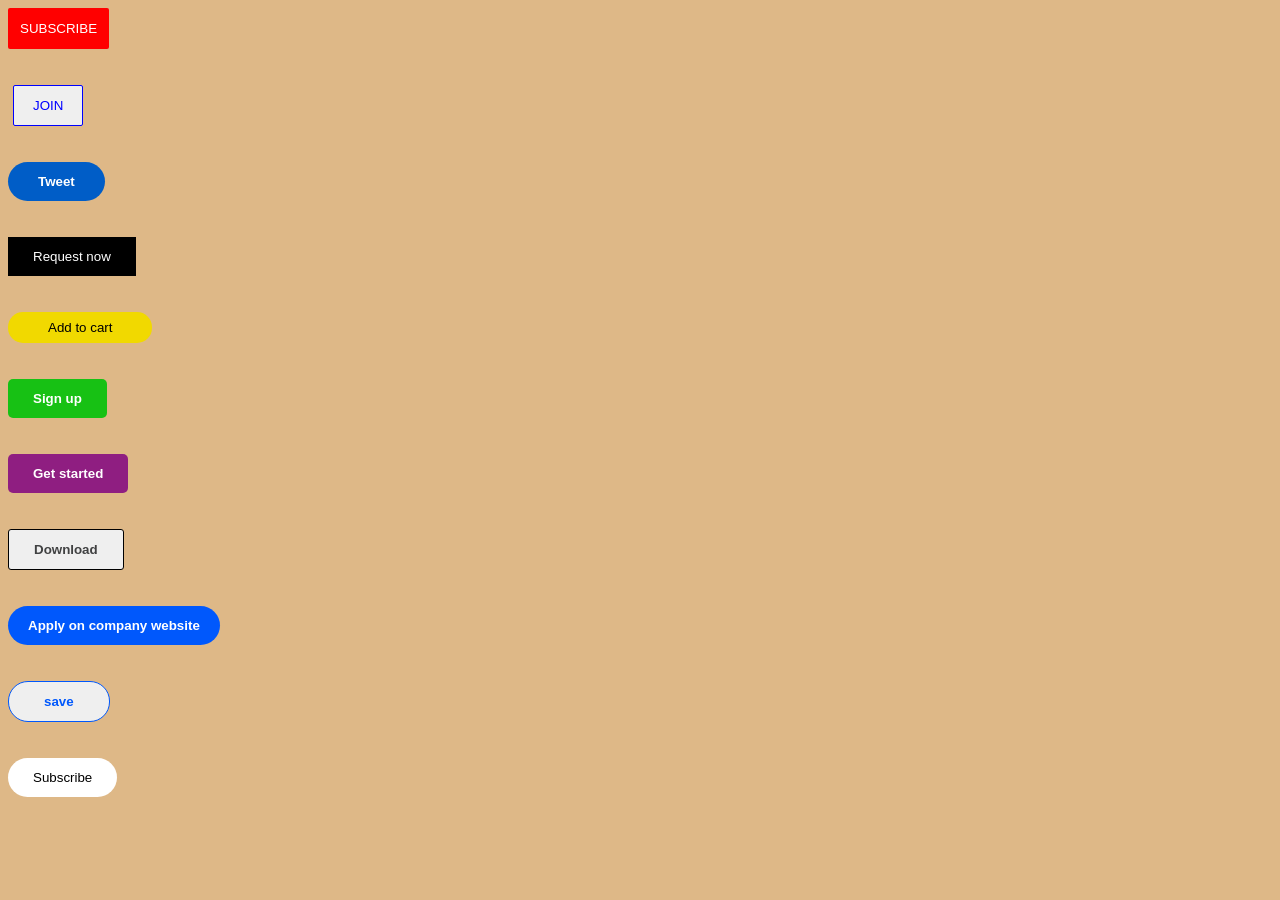
<file: buttons.html>
<!DOCTYPE html>
<html lang="en">
<head>
    <meta charset="UTF-8">
    <meta name="viewport" content="width=device-width, initial-scale=1.0">
    <title>Document</title>
    <link rel="stylesheet" href="buttons.css">
</head>
<body>
    <button id="s">SUBSCRIBE</button>

    <br><br><br>

    <button id="j">JOIN</button>

    <br><br><br>

    <button id="t">Tweet</button>

    <br><br><br>

    <button id="uber">Request now</button>

    <br><br><br>

    <button id="amazon">Add to cart</button>

    <br><br><br>

    <button id="github">Sign up</button>

    <br><br><br>

    <button id="boot">Get started</button>

    <br><br><br>

    <button id="boots">Download</button>

    <br><br><br>

    <button id="link">Apply on company website</button>

    <br><br><br>

    <button id="linki">save</button>

    <br><br><br>

    <button id="you">Subscribe</button>

</body>
</html>
</file>
<file: buttons.css>
body{
    background-color: burlywood;
}
#s{

    padding: 13px 12px;
    color: white;
    border: none;
    border-radius: 2px;
    cursor: pointer;
    background-color: red;
    transition: 0.15s;
}
#s:hover{
    opacity: 0.7;
}
#s:active{
    opacity: 0.4;
}
#j{
    padding: 12px 19px;
    color: blue;
    border: 1px solid blue;
    border-radius: 2px;
    cursor: pointer;
    margin-left: 5px;
    transition: 0.15s;
}
#j:hover{
    background-color: blue;
    color: white;
}
#j:active{
    opacity: 0.7;
}
#t{
    padding: 12px 30px;
    background-color: rgb(0, 93, 199);
    border: none;
    border-radius: 20px;
    color: white;
    font-weight: bold;
    transition: 0.15s;
}
#t:hover{
    box-shadow: 1px 1px 3px black;
}
#uber{
    padding: 12px 25px;
    border: none;
    background-color: black;
    color: white;
}
#uber:hover{
    opacity: 0.8;
}
#amazon{
    padding: 8px 40px;
    background-color: rgb(241, 217, 0); 
    color: black;
    border: none;
    border-radius: 15px;
}
#amazon:hover{
    background-color: rgb(243, 205, 38);
}
#github{
    padding: 12px 25px;
    background-color: rgba(16, 194, 16, 0.966);
    border: none;
    color: white;
    font-weight: bold;
    border-radius: 5px;
}
#github:hover{
    box-shadow: 1px 3px 5px rgba(0, 0, 0, 0.5);
}
#boot{
   
    padding: 12px 25px;
    background-color: rgba(128, 0, 128, 0.836);
    color: white;
    border: none;
    border-radius: 5px;
    font-weight: bold;
}
#boot:hover{
    background-color: rgba(128, 0, 128, 1);
}
#boots{
    
    padding: 12px 25px;
    font-weight: bold;
    color: rgb(64, 65, 66);
    border: 0.5px solid black;
    border-radius: 3px;
}
#boots:hover{
    background-color: grey;
    color: white;
    border: none;
}
#link{
   
    padding: 12px 20px;
    background-color: rgb(0, 88, 252);
    color: white;
    border: none;
    border-radius: 20px;
    font-weight: bold;
}
#link:hover{
    background-color: rgb(0, 61, 175);
}
#linki{
    padding: 12px 35px;
    border-radius: 20px;
    color: rgb(0, 88, 252);
    font-weight: bold;
    border: 1px solid rgb(0, 88, 252);
}
#linki:hover{
    background-color: rgba(126, 168, 247, 0.3);
}
#you{
    background-color: white;
    border: none;
    color: black;
    padding: 12px 25px;
    border-radius: 20px;
    font-weight: 500;
}
</file>
